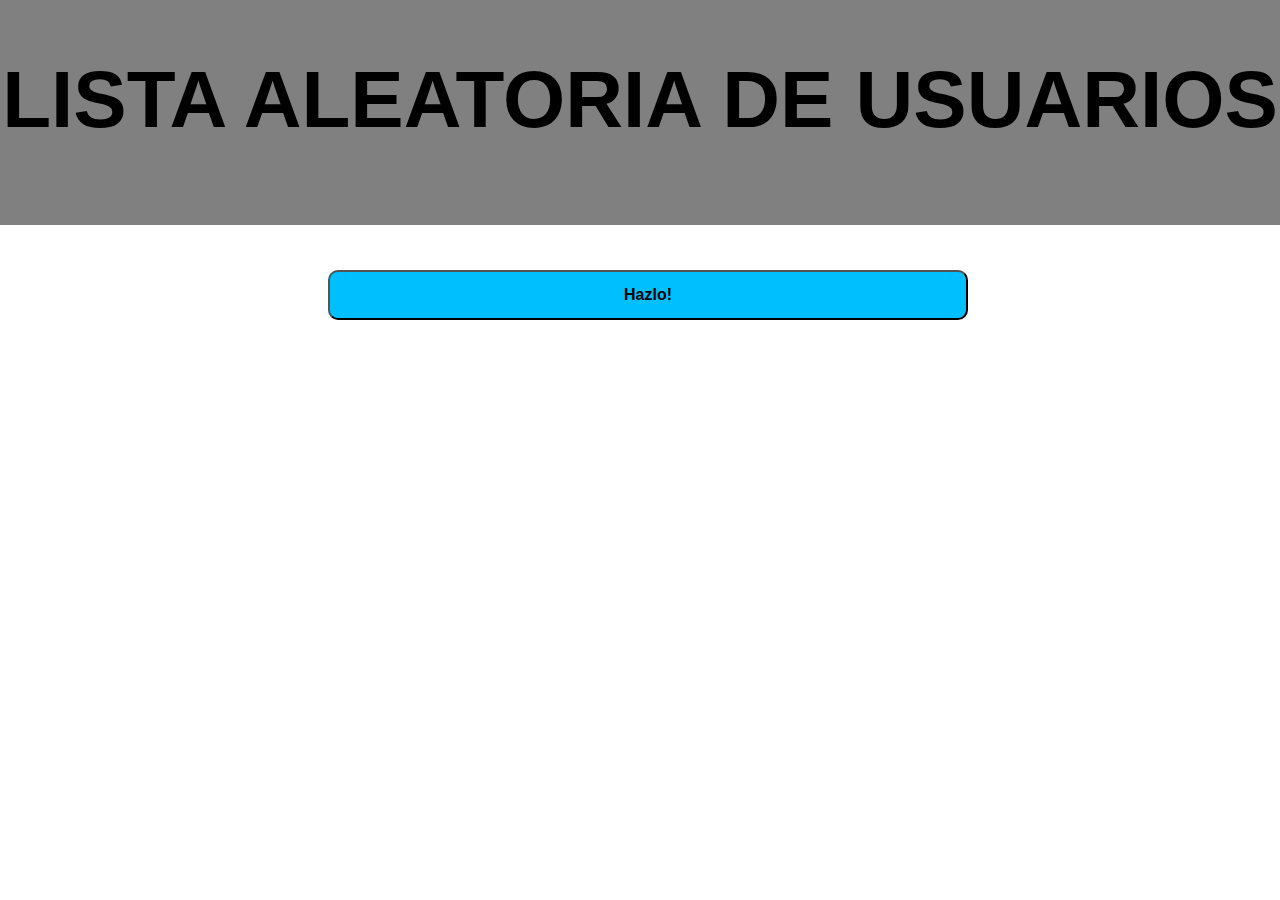
<file: Practica 03/index.html>
<!doctype html>
<html lang="es">
<head>
    <meta charset="UTF-8">
    <meta name="viewport"
          content="width=device-width, user-scalable=no, initial-scale=1.0, maximum-scale=1.0, minimum-scale=1.0">
    <meta http-equiv="X-UA-Compatible" content="ie=edge">
    <link rel="stylesheet" href="css/estilos.css">
    <title>Practica 03</title>
</head>
<body>
<header>
    <div id="cabecera">
        <h1>LISTA ALEATORIA DE USUARIOS</h1>
    </div>
</header>
<main>
    <button>Hazlo!</button>
</main>
<script src="js/jquery-3.3.1.min.js"></script>
<script src="js/accion.js"></script>

</body>
</html>
</file>
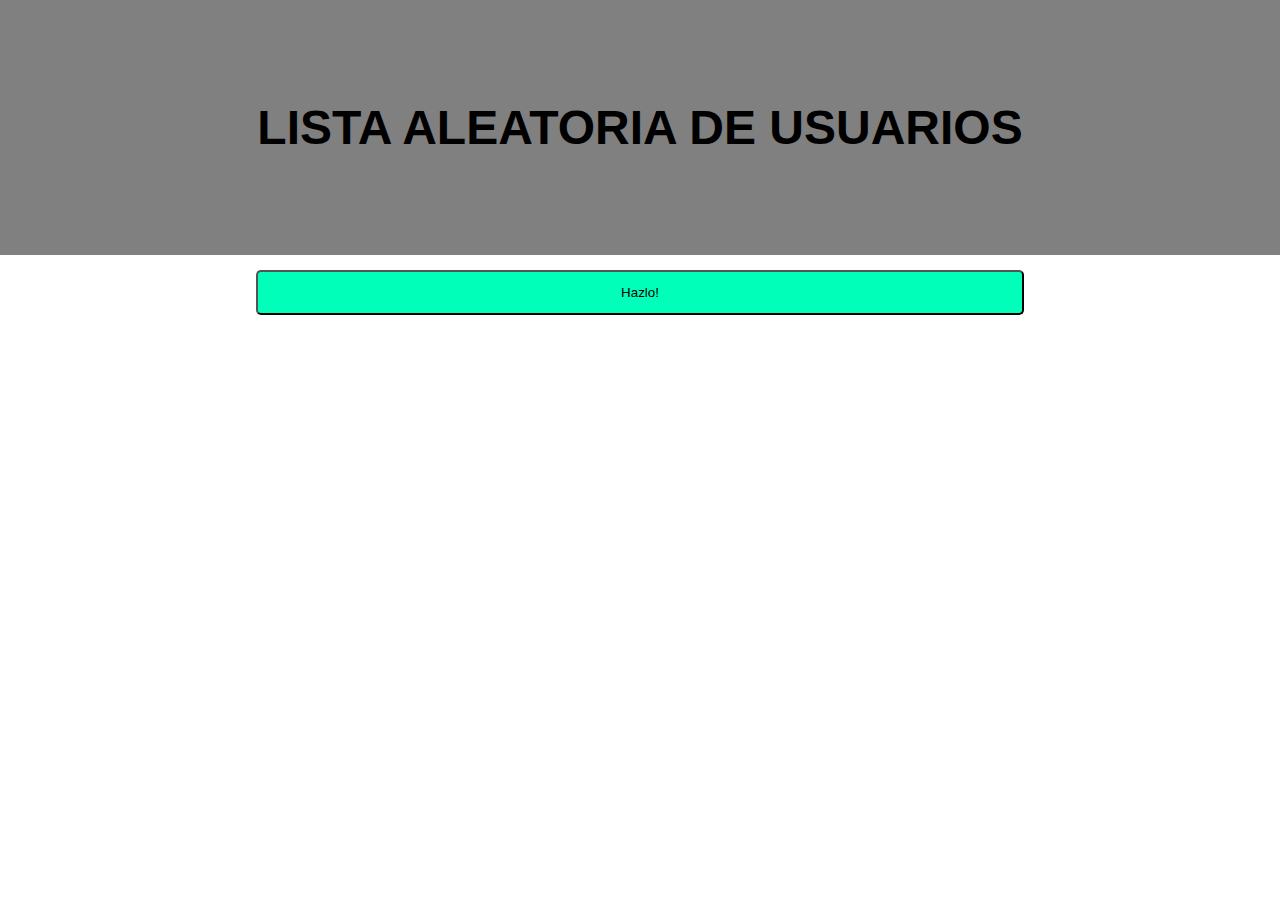
<file: Practica-03(Ajax)/index.html>
<!doctype html>
<html lang="es">
<head>
    <meta charset="UTF-8">
    <meta name="viewport"
          content="width=device-width, user-scalable=no, initial-scale=1.0, maximum-scale=1.0, minimum-scale=1.0">
    <meta http-equiv="X-UA-Compatible" content="ie=edge">
    <title>Document</title>
    <link rel="stylesheet" href="css/estilos.css">
</head>
<body>
<div id="personas_aleatorias">
    <h1>LISTA ALEATORIA DE USUARIOS</h1> <br>


</div>
<p></p>


<button id="button">Hazlo!</button>
<script src="js/jquery.js"></script>
<script src="js/accion.js"></script>
</body>
</html>
</file>
<file: Practica 03/css/estilos.css>
#cabecera{
    position: fixed;
    width: 100%;
    height: 25%;
    background-color: grey;
    color: black;
    text-align: center;
    top: 0;
    left: 0;
    font-size: 2.5em;
    font-family: sans-serif;
}
button{
   margin-left: 25%;
    margin-right: 25%;
    position: fixed;
    top: 30%;
    background-color: deepskyblue;
    width: 50%;
    height: 50px;
    border-radius: 10px;
    font-weight: bold;
    font-size: 1em;
}
</file>
<file: Practica-03(Ajax)/css/estilos.css>
body{
	margin: 0;
}
#personas_aleatorias{
	position: absolute;
	top: 0;
	left: 0;
	width: 100%;


}
h1{
	text-align: center;
	background-color: gray;
	font-size: 3em;
	margin: 0;
	font-family: sans-serif;
	padding: 100px;

}


button{
	display:none;
	outline: none;
	position: fixed;
	top: 30%;
	width: 100%;
}

#button{
	display: block;
	background-color: #00ffb8;
	width: 60%;
	height: 5%;
	border-radius: 5px;
	margin-left: 20%;

}
p:nth-of-type(odd){
	background-color: #2f67ff;


}
p{
	margin-left: 20%;
	margin-right: 20%;
	margin-top: 0;
	margin-bottom:0 ;
	padding: 20px;
	z-index: 20;




}

picture{
	margin-left: 5%;
}
</file>
